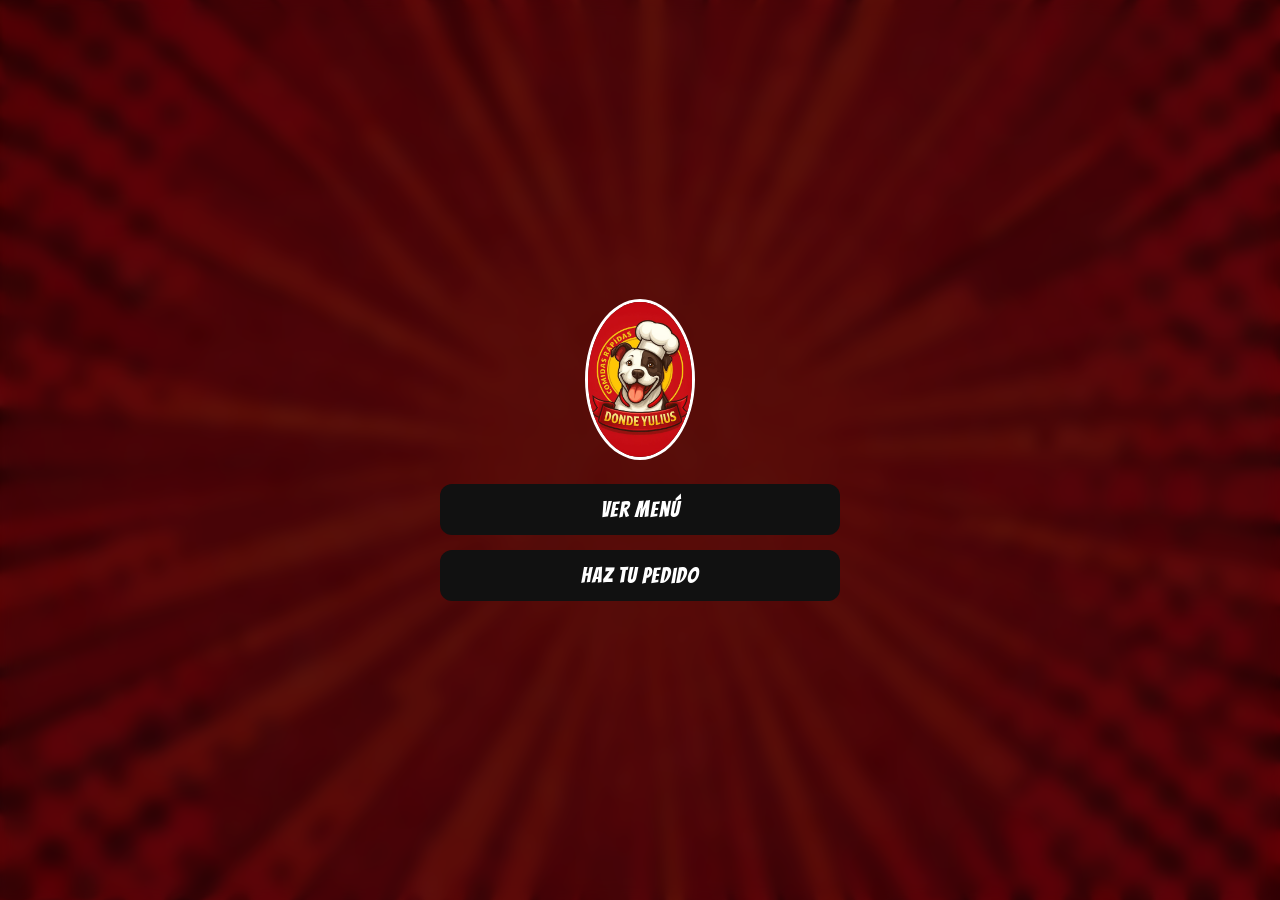
<file: index.html>
<!DOCTYPE html> 
<html lang="es">
<head>
  <meta charset="UTF-8">
  <meta name="viewport" content="width=device-width, initial-scale=1.0">

  <title>Donde Yulios</title>

  <meta name="description" content="Donde Yulios, la mejor comida rápida al carbón en Barranquilla.">
  <meta name="keywords" content="comida rápida, hamburguesas, perros calientes">

  <!-- CSS -->
  <link rel="stylesheet" href="styles.css">

  <!-- FUENTE COMIC -->
  <link href="https://fonts.googleapis.com/css2?family=Bangers&display=swap" rel="stylesheet">

</head>

<body>

<div class="container">

  <!-- LOGO -->
  <div class="logo">
    <img src="logotipo.jpeg" alt="Logo">
  </div>

  <!-- BOTONES -->
  <div class="menu">

    <a href="Menu.html" class="btn">Ver Menú</a>

    <a href="https://wa.me/573042797850" class="btn">
      Haz tu Pedido
    </a>

  </div>

</div>

</body>
</html>
</file>
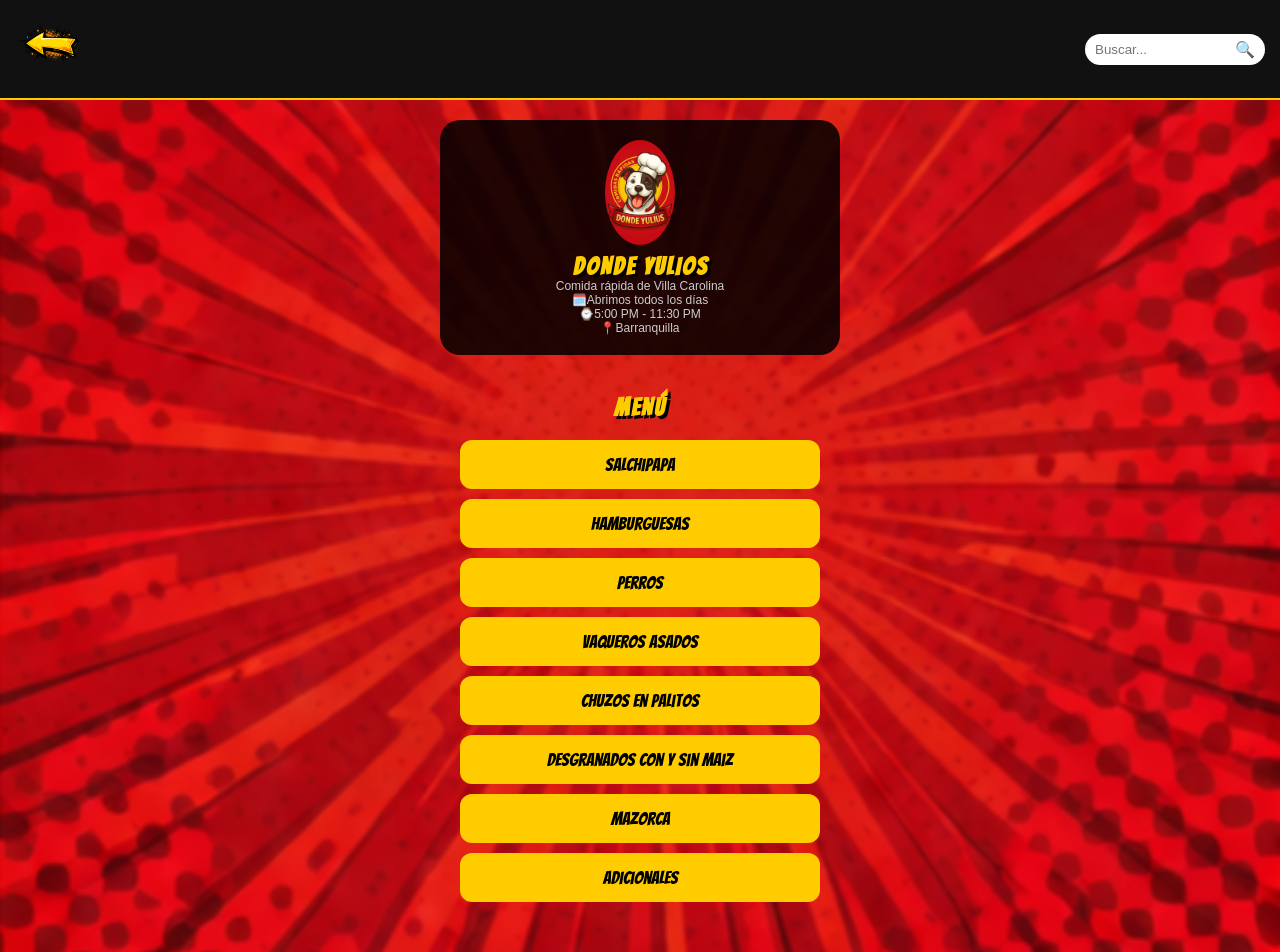
<file: Menu.html>
<!DOCTYPE html>
<html lang="es">
<head>
  <meta charset="UTF-8">
  <meta name="viewport" content="width=device-width, initial-scale=1.0">
  <title>Menú - Donde Yulios</title>

  <link rel="stylesheet" href="menu-styles.css">
  <link href="https://fonts.googleapis.com/css2?family=Bangers&display=swap" rel="stylesheet">
</head>

<body>

<!-- BARRA SUPERIOR -->
<header class="top-bar">

  <!-- BOTÓN VOLVER -->
  <a href="index.html" class="btn-volver">
    <img src="flecha.png" alt="Volver">
  </a>

  <!-- BUSCADOR -->
  <div class="buscador-container">
    <input type="text" id="buscador" placeholder="Buscar...">
    <span class="icono">🔍</span>
  </div>

</header>

<!-- HEADER INFO -->
<div class="menu-header">
  <div class="header-content">

    <div class="logo-header">
      <img src="logotipo.jpeg" alt="Logo">
    </div>

    <h2 class="titulo-comic">DONDE YULIOS</h2>
    <p>Comida rápida de Villa Carolina</p>
    <p>🗓️Abrimos todos los días </p>
    <p>⌚5:00 PM - 11:30 PM</p>
    <p>📍Barranquilla</p>

  </div>
</div>

<!-- MENÚ -->
<section id="menu-section" class="fade-in">

  <h1 class="titulo-comic">MENÚ</h1>

  <!-- SALCHIPAPA -->
   <div class="categoria">
    <button class="categoria-btn comic-btn"> Salchipapa</button>
    <div class="items">
      <p>Sencilla - $15.000</p>
      <p>Pollo - $23.000</p>
      <p>Carne - $24.000</p>
      <p>Suiza - $23.000</p>
      <P>Ranchera - $23.000</P>
      <p>Chorizo - $22.000</p>
      <p>Butifarra - $22.000</p>
      <p>Chorizo y butifarra - $22.000</p>
      <p>Pollo y carne - $25.000</p>
      <p>Pollo y ranchera - $27.000</p>
      <p>Pollo y suiza - $27.000</p>
      <p>Carne y ranchera - $27.000</p>
      <p>Carne y suiza - $27.000</p>
      <p>3 Carne - $27.000</p>
      <p>4 Carne personal - $29.000</p>
      <p>4 Carne para 2 - $40.000</p>
      <p>5 Carne - $50.000</p>
      <p>6 Carne - $60.000</p>
    </div>
   </div>

   <!-- HAMBURGUESAS -->
  <div class="categoria">
    <button class="categoria-btn comic-btn"> Hamburguesas</button>
    <div class="items">
      <p>Pollo - $15.000</p>
      <p>Carne - $15.000</p>
      <p>Pollo carne - $26.000</p>
      <p>Doble - $26.000</p>
    </div>
  </div>

  <!-- PERROS -->
  <div class="categoria">
    <button class="categoria-btn comic-btn"> Perros</button>
    <div class="items">
      <P>TODOS PERRO A LA PLANCHA TIENE UN COSTO $1.000 ADICIONAL</P>
      <p>Sencillo - $8.000</p>
      <p>Mexicano - $8.500</p>
      <p>Gemelo - $12.000</p>
      <p>Hawaiano - $13.000</p>
      <p>Italohawaiano - $16.000</p>
      <p>Italiano - $15.000</p>
      <p>Suizo - $17.000</p>
      <p>Italo Suizo - $22.000</p>
      <p>Medio Suizo - $11.000</p>
      <p>Americano - $14.000</p>
      <p>Italoamericano - $20.000</p>
      <p>Aleman - $14.000</p>
      <p>Italoalemán - $20.000</p>
      <p>Ranchero - $15.000</p>
      <p>Italoranchero - $20.000</p>
      <p>Polliperro - $18.000</p>
      <p>Lomiperro - $20.000</p>
      <p>Polli lomi perro - $20.000</p>
      <p>Choriperro - $17.000</p>
      <p>Butiperro - $17.000</p>
      <p>Chori buti perro - $19.000</p>
    </div>
  </div>

  <!-- VAQUEROS ASADOS-->
  <div class="categoria">
    <button class="categoria-btn comic-btn"> Vaqueros Asados</button>
    <div class="items">
      <p>Pollo - $27.000</p>
      <p>Carne - $28.000</p>
      <p>Pollo carne - $30.000</p>
    </div>
  </div>

  <!--CHUZOS EN PALITOS-->
  <div class="categoria">
    <button class="categoria-btn comic-btn"> Chuzos en palitos</button>
    <div class="items">
      <p>Pollo - $23.000</p>
      <p>Carne - $25.000</p>
      <p>Pollo carne - $26.000</p>
      <p>Pollo chorizo - $27.000</p>
      <p>Pollo butifarra - $27.000</p>
      <p>Carne chorizo - $28.000</p>
      <p>Carne butifarra - $28.000</p>
      <p>3Carnes(Pollo, chriozo, butifarra) - $27.000</p>
      <p>3Carnes(Carne, chorizo, butifarra), - $28.000 </p>
      <P>4Carnes(Pollo, carne, chorizo, butifarra) - $29.000 </P>
      <p>Chorizo - $22.000</p>
      <p>Butifarra - $22.000</p>
      <p>Chorizo y butifarra - $22.000</p>
    </div>
  </div>

  <!--DESAGRANADOS SIN MAIZ y CON MAIZ-->
  <div class="categoria">
    <button class="categoria-btn comic-btn"> Desgranados con y sin maiz</button>
    <div class="items">
      <p>SIN MAIZ</p>
      <p>Pollo - $23.000</p>
      <p>Carne - $24.000</p>
      <P>Pollo carne - $25.000</P>
      <p>Chorizo - $22.000</p>
      <p>Butifarra - $22.000</p>
      <p>Butifarra y chorizo - $22.000</p>
      <p>Carne y butifarra - $25.000</p>
      <p>Carne y chorizo - $25.000</p>
      <p>Pollo Y butifarra - $25.000</p>
      <p>Pollo Y chorizo - $25.000</p>
      <p>3 Carnes - $26.000</p>
      <P>4 Carnes - $28.000</P>
      <P>CON MAIZ</P>
      <p>Pollo - $30.000</p>
      <p>Carne - $31.000</p>
      <P>Pollo carne - $32.000</P>
      <p>Chorizo - $28.000</p>
      <p>Butifarra - $28.000</p>
      <p>Butifarra y chorizo - $28.000</p>
      <p>Carne y butifarra - $32.000</p>
      <p>Carne y chorizo - $32.000</p>
      <p>Pollo Y butifarra - $32.000</p>
      <p>Pollo Y chorizo - $32.000</p>
      <p>3 Carnes - $34.000</p>
      <P>4 Carnes - $35.000</P>
    </div>
  </div>

<!--MAZORCA-->
  <div class="categoria">
    <button class="categoria-btn comic-btn"> Mazorca</button>
    <div class="items">
      <P>Sencilla - $12.000</P>
      <P>Gratinada - $16.000</P>
      <p>Gratinada con tocineta - $18.000</p>
    </div>
  </div>

<!--ADICIONALES-->
   <div class="categoria">
    <button class="categoria-btn comic-btn"> Adicionales</button>
    <div class="items">
      <p>Porción papas a la francesa - $6.000</p>
      <p>Porción papas decoradas - $8.000</p>
      <p>Tocinetas - $4.000</p>
      <p>Mozzarella - $4.000</p>
      <P>Grillé - $2.000</P>
      <p>Picada de bollo - $6.000</p>
    </div>
   </div>
</section>

<!-- SCRIPT -->
<script>

// ACORDEÓN
document.querySelectorAll(".categoria-btn").forEach(boton => {
  boton.addEventListener("click", () => {
    boton.nextElementSibling.classList.toggle("activo");
  });
});

// BUSCADOR REAL
document.getElementById("buscador").addEventListener("keyup", function () {

  let filtro = this.value.toLowerCase();
  let categorias = document.querySelectorAll(".categoria");

  categorias.forEach(cat => {

    let items = cat.querySelectorAll(".items p");
    let visible = false;

    items.forEach(item => {

      if (item.textContent.toLowerCase().includes(filtro)) {
        item.style.display = "block";
        visible = true;
      } else {
        item.style.display = "none";
      }

    });

    cat.style.display = visible ? "block" : "none";

  });

});

</script>

</body>
</html>
</file>
<file: styles.css>
/* RESET */
* {
  margin: 0;
  padding: 0;
  box-sizing: border-box;
}

/* BODY */
body {
  height: 100vh;
  background: url('fondo.png') center/cover no-repeat;
  display: flex;
  justify-content: center;
  align-items: center;
  font-family: Arial, sans-serif;
}

/* EFECTO OSCURO */
body::before {
  content: "";
  position: absolute;
  width: 100%;
  height: 100%;
  backdrop-filter: blur(8px);
  background: rgba(0,0,0,0.6);
}
body {
  min-height: 100vh;
}
/* CONTENEDOR */
.container {
  position: relative;
  text-align: center;
  z-index: 1;
  width: 90%;
  max-width: 400px;
}

/* LOGO */
.logo img {
  width: 110px;
  border-radius: 50%;
  border: 3px solid white;
  margin-bottom: 20px;
}

/* BOTONES */
.menu {
  display: flex;
  flex-direction: column;
  gap: 15px;
}
.btn {
  padding: 16px;
  font-size: 20px;
}
.btn {
  width: 100%;
}
/* BOTÓN */
.btn {
  text-decoration: none;
  background: #111;
  color: white;
  padding: 14px;
  border-radius: 12px;
  display: block;
  transition: 0.3s;

  font-family: 'Bangers', cursive;
  font-size: 22px;
  letter-spacing: 1px;
}

/* HOVER */
.btn:hover {
  background: #333;
  transform: scale(1.05);
}

/* 📱 RESPONSIVE */
@media (max-width: 480px) {

  .logo img {
    width: 90px;
  }

  .btn {
    font-size: 18px;
    padding: 12px;
  }
@media (max-width: 480px) {

  .container {
    padding: 10px;
  }

  .menu {
    gap: 12px;
  }

}
}
</file>
<file: menu-styles.css>
/* RESET */
* {
  margin: 0;
  padding: 0;
  box-sizing: border-box;
}

/* FONDO COMIC */
body {
  font-family: Arial, sans-serif;
  min-height: 100vh;
  background: url('fondo.png') center/cover no-repeat;
  color: white;
}

/* ===== BARRA SUPERIOR ===== */
.top-bar {
  display: flex;
  justify-content: space-between;
  align-items: center;
  padding: 12px 15px;
  background: #111;
  border-bottom: 2px solid #ffcc00;
}

/* BOTÓN VOLVER */
.btn-volver img {
  width: 70px;
  cursor: pointer;
  transition: 0.2s;
}

.btn-volver img:hover {
  transform: scale(1.2);
}

/* BUSCADOR */
.buscador-container {
  position: relative;
  width: 180px;
}

.buscador-container input {
  width: 100%;
  padding: 8px 35px 8px 10px;
  border-radius: 20px;
  border: none;
  outline: none;
}

.icono {
  position: absolute;
  right: 10px;
  top: 50%;
  transform: translateY(-50%);
  pointer-events: none;
}

/* ===== HEADER NEGRO ===== */
.menu-header {
  text-align: center;
  padding: 50px 45px;
    max-width: 400px;
  margin: 20px auto;
  background: rgba(0,0,0,0.85);
  padding: 20px;
  border-radius: 20px;
  animation: aparecer 0.6s ease;
}

.logo-header img {
  width: 70px;
  border-radius: 50%;
  margin-bottom: 5px;
}

/* TITULO COMIC */
.titulo-comic {
  font-family: 'Bangers', cursive;
  color: #ffcc00;
  letter-spacing: 2px;
  text-shadow: 3px 3px 0 black;
}

/* TEXTO INFO */
.menu-header p {
  font-size: 12px;
  color: #ccc;
}

/* ===== MENÚ ===== */
#menu-section {
  max-width: 400px;
  margin: 20px auto;
  padding: 20px;
  border-radius: 20px;
  animation: aparecer 0.6s ease;
}

/* ANIMACIÓN */
@keyframes aparecer {
  from {
    opacity: 0;
    transform: translateY(30px);
  }
  to {
    opacity: 1;
    transform: translateY(0);
  }
}

/* TITULO */
h1 {
  text-align: center;
  margin-bottom: 20px;
}

/* ===== BOTONES COMIC ===== */
.comic-btn {
  width: 100%;
  padding: 15px;
  border: none;
  border-radius: 12px;
  background: #ffcc00;
  color: black;
  font-family: 'Bangers', cursive;
  font-size: 18px;
  margin-bottom: 10px;
  cursor: pointer;
  transition: 0.2s;
}

.comic-btn:hover {
  transform: scale(1.05);
  background: #ffd633;
}

/* ===== ITEMS ===== */
.items {
  display: none;
  background: #222;
  border-radius: 10px;
  padding: 10px;
  margin-bottom: 10px;
}

/* ACTIVO */
.items.activo {
  display: block;
}

/* PRODUCTOS */
.items p {
  padding: 8px;
  border-bottom: 1px solid #444;
}

.items p:last-child {
  border-bottom: none;
}
/* 📱 RESPONSIVE REAL */
@media (max-width: 480px) {

  /* Barra superior */
  .top-bar {
    padding: 10px;
  }

  .btn-volver img {
    width: 50px;
  }

  /* Buscador más cómodo */
  .buscador-container {
    width: 60%;
  }

  .buscador-container input {
    padding: 10px 35px 10px 12px;
    font-size: 14px;
  }

  /* Header más compacto */
  .menu-header {
    padding: 15px;
    margin: 10px;
  }

  .logo-header img {
    width: 60px;
  }

  .menu-header p {
    font-size: 11px;
  }

  /* Menú */
  #menu-section {
    width: 95%;
    padding: 15px;
  }

  /* Botones */
  .comic-btn {
    font-size: 16px;
    padding: 14px;
  }

  /* Items */
  .items p {
    font-size: 14px;
  }

}
</file>
